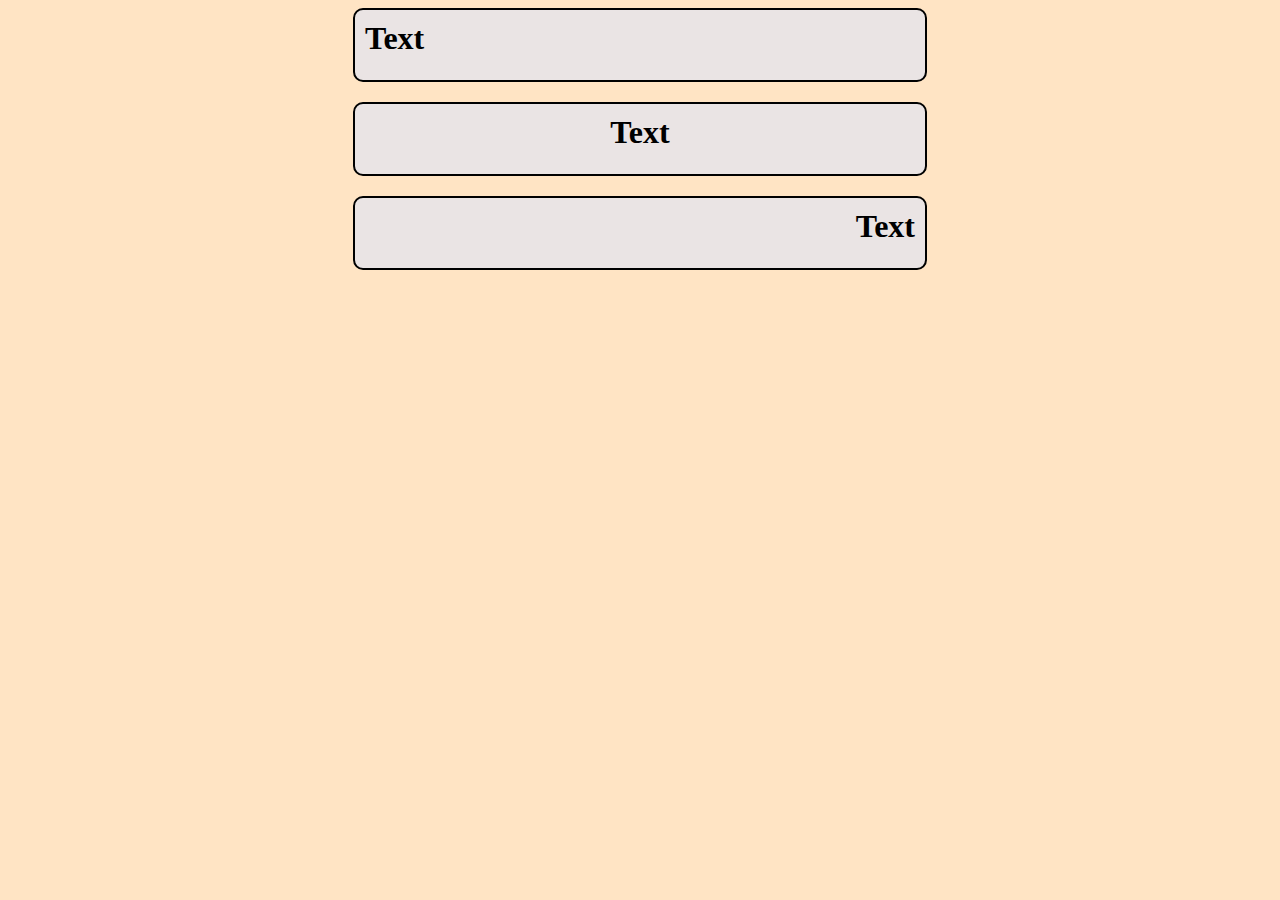
<file: Exercici-10/index.html>
<!DOCTYPE html>
<html lang="en">
<head>
    <meta charset="UTF-8">
    <meta http-equiv="X-UA-Compatible" content="IE=edge">
    <meta name="viewport" content="width=device-width, initial-scale=1.0">
    <title>Document</title>
    <link rel="stylesheet" href="style.css">
</head>
<body>
    <h1 class="izquierda">Text</h1>
    <h1 class="centro">Text</h1>
    <h1 class="derecha">Text</h1>
</body>
</html>
</file>
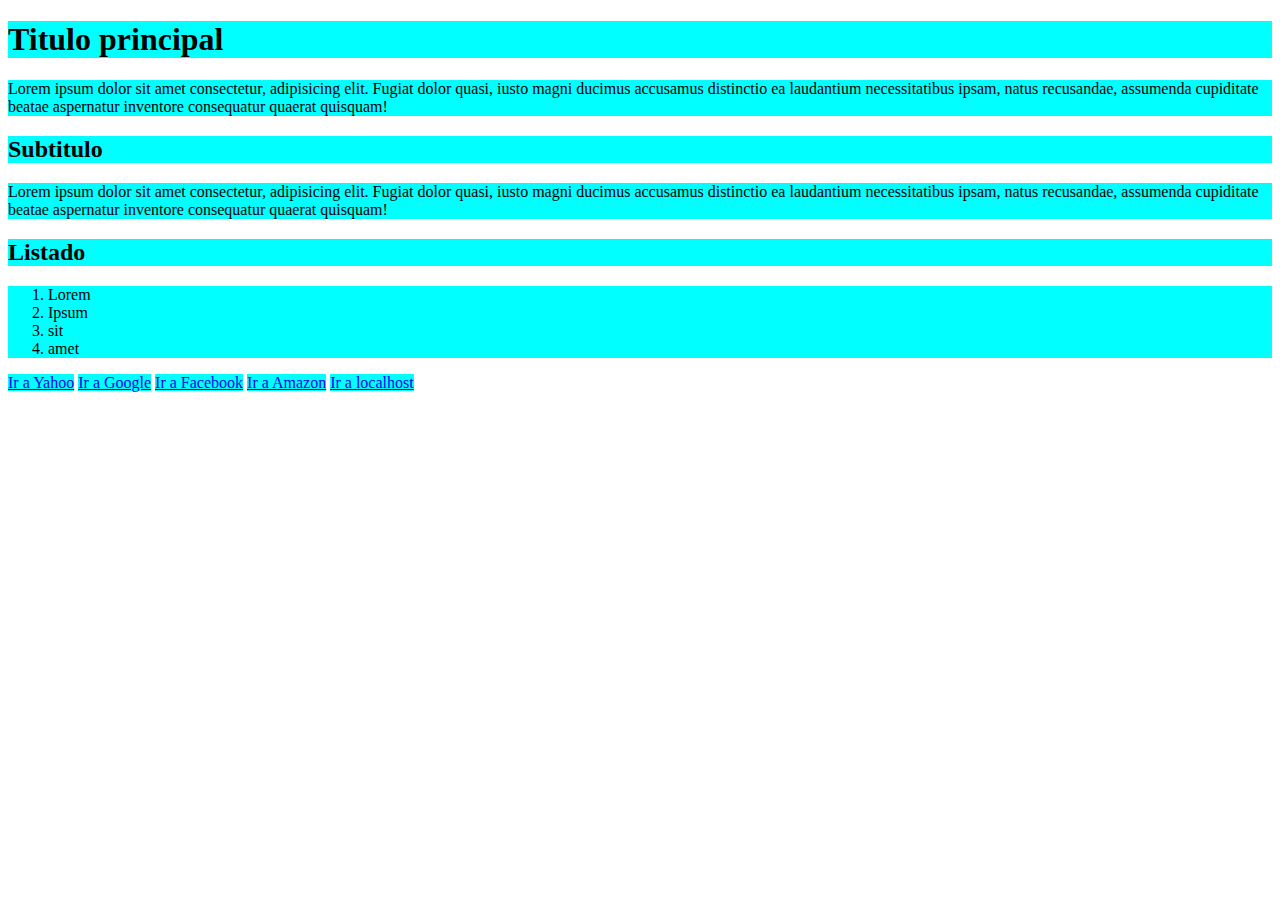
<file: Exercici-5/index.html>
<!DOCTYPE html>
<html lang="es">

<head>
    <meta charset="UTF-8">
    <meta http-equiv="X-UA-Compatible" content="IE=edge">
    <meta name="viewport" content="width=device-width, initial-scale=1.0">
    <title>Document</title>
    <link rel="stylesheet" href="style.css">
</head>

<body>
    <main>
        <h1 id="title-1">Titulo principal</h1>
        <p>Lorem ipsum dolor sit amet consectetur, adipisicing elit. Fugiat dolor quasi, iusto magni ducimus accusamus
            distinctio ea laudantium necessitatibus ipsam, natus recusandae, assumenda cupiditate beatae aspernatur
            inventore consequatur quaerat quisquam!</p>
        <h2 class="title-2">Subtitulo</h2>
        <p>Lorem ipsum dolor sit amet consectetur, adipisicing elit. Fugiat dolor quasi, iusto magni ducimus accusamus
            distinctio ea laudantium necessitatibus ipsam, natus recusandae, assumenda cupiditate beatae aspernatur
            inventore consequatur quaerat quisquam!</p>
        <h2 class="title-2">Listado</h2>
        <ol>
            <li class="bg-yellow">Lorem</li>
            <li class="bg-yellow">Ipsum</li>
            <li class="bg-yellow">sit</li>
            <li class="bg-yellow">amet</li>
        </ol>
        <a href="https://www.yahoo.com">Ir a Yahoo</a>
        <a href="https://www.google.es">Ir a Google</a>
        <a href="https://www.facebook.es">Ir a Facebook</a>
        <a href="https://www.amazon.com">Ir a Amazon</a>
        <a href="http://127.0.0.1:5500/">Ir a localhost</a>


    </main>
</body>

</html>
</file>
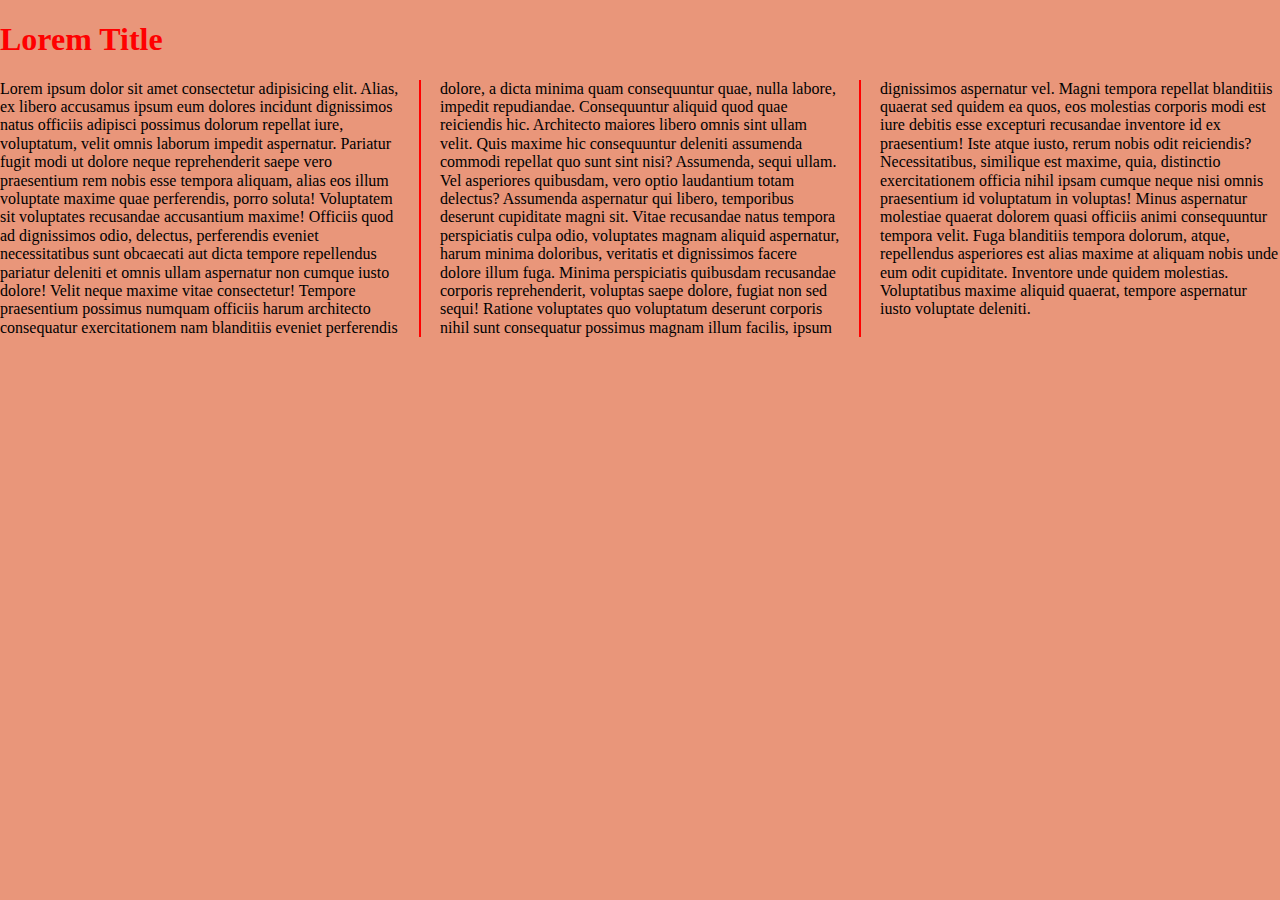
<file: Exercici-8/index.html>
<!DOCTYPE html>
<html lang="en">
  <head>
    <meta charset="UTF-8" />
    <meta http-equiv="X-UA-Compatible" content="IE=edge" />
    <meta name="viewport" content="width=device-width, initial-scale=1.0" />
    <title>Document</title>
    <link rel="stylesheet" href="style.css" />
    <link rel="stylesheet" href="normalize.css" />
  </head>
  <body>

    <h1><span class="titulo">Lorem Title</span></h1>
    <p>
      Lorem ipsum dolor sit amet consectetur adipisicing elit. Alias, ex libero
      accusamus ipsum eum dolores incidunt dignissimos natus officiis adipisci
      possimus dolorum repellat iure, voluptatum, velit omnis laborum impedit
      aspernatur. Pariatur fugit modi ut dolore neque reprehenderit saepe vero
      praesentium rem nobis esse tempora aliquam, alias eos illum voluptate
      maxime quae perferendis, porro soluta! Voluptatem sit voluptates
      recusandae accusantium maxime! Officiis quod ad dignissimos odio,
      delectus, perferendis eveniet necessitatibus sunt obcaecati aut dicta
      tempore repellendus pariatur deleniti et omnis ullam aspernatur non cumque
      iusto dolore! Velit neque maxime vitae consectetur! Tempore praesentium
      possimus numquam officiis harum architecto consequatur exercitationem nam
      blanditiis eveniet perferendis dolore, a dicta minima quam consequuntur
      quae, nulla labore, impedit repudiandae. Consequuntur aliquid quod quae
      reiciendis hic. Architecto maiores libero omnis sint ullam velit. Quis
      maxime hic consequuntur deleniti assumenda commodi repellat quo sunt sint
      nisi? Assumenda, sequi ullam. Vel asperiores quibusdam, vero optio
      laudantium totam delectus? Assumenda aspernatur qui libero, temporibus
      deserunt cupiditate magni sit. Vitae recusandae natus tempora perspiciatis
      culpa odio, voluptates magnam aliquid aspernatur, harum minima doloribus,
      veritatis et dignissimos facere dolore illum fuga. Minima perspiciatis
      quibusdam recusandae corporis reprehenderit, voluptas saepe dolore, fugiat
      non sed sequi! Ratione voluptates quo voluptatum deserunt corporis nihil
      sunt consequatur possimus magnam illum facilis, ipsum dignissimos
      aspernatur vel. Magni tempora repellat blanditiis quaerat sed quidem ea
      quos, eos molestias corporis modi est iure debitis esse excepturi
      recusandae inventore id ex praesentium! Iste atque iusto, rerum nobis odit
      reiciendis? Necessitatibus, similique est maxime, quia, distinctio
      exercitationem officia nihil ipsam cumque neque nisi omnis praesentium id
      voluptatum in voluptas! Minus aspernatur molestiae quaerat dolorem quasi
      officiis animi consequuntur tempora velit. Fuga blanditiis tempora
      dolorum, atque, repellendus asperiores est alias maxime at aliquam nobis
      unde eum odit cupiditate. Inventore unde quidem molestias. Voluptatibus
      maxime aliquid quaerat, tempore aspernatur iusto voluptate deleniti.
    </p>
  </body>
</html>
</file>
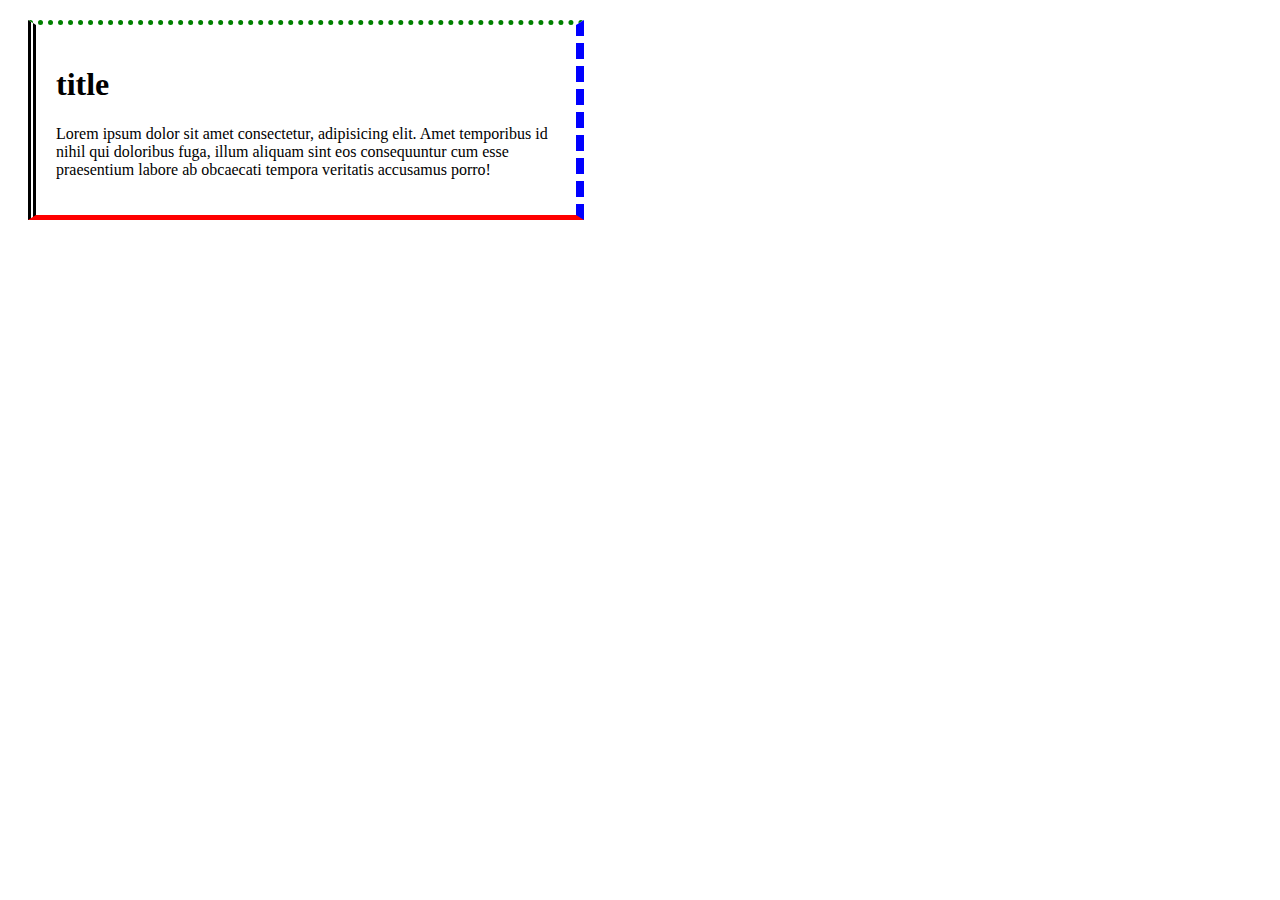
<file: Exercici-9/index.html>
<!DOCTYPE html>
<html lang="en">
  <head>
    <meta charset="UTF-8" />
    <meta http-equiv="X-UA-Compatible" content="IE=edge" />
    <meta name="viewport" content="width=device-width, initial-scale=1.0" />
    <title>Document</title>
    <link rel="stylesheet" href="style.css" />
  </head>
  <body>
    <div>
      <h1>title</h1>
      <p>
        Lorem ipsum dolor sit amet consectetur, adipisicing elit. Amet
        temporibus id nihil qui doloribus fuga, illum aliquam sint eos
        consequuntur cum esse praesentium labore ab obcaecati tempora veritatis
        accusamus porro!
      </p>
    </div>
  </body>
</html>
</file>
<file: Exercici-10/style.css>
body{
    background-color: bisque;
}
h1{
    margin: auto;
    width: 550px;
    height: 50px;
    border: solid 2px black;
    margin-bottom: 20px;
    background-color: rgb(234, 228, 228) ;
    border-radius: 10px;
    padding: 10px;
    
}
.izquierda{
    text-align: left;
}
.centro{
    text-align: center;
}
.derecha{
    text-align: right;
}
</file>
<file: Exercici-5/style.css>
/*{
    color: blue;
}


p{
    color: red;
}



#title-1{
    color: blueviolet;
}

.bg-yellow{
    background-color: red;
}


[id]{
    background-color: aquamarine;
}

[id=title-1]{
    background-color: brown;
}
[href="https://www.yahoo.com"]{
    background-color: yellowgreen;
}
[class^=title]{
    color: mediumaquamarine;
}
[href$=".com"]{
    background-color: brown;
}
[class|="title"]{
    color: blueviolet;
}
[href*="127"]{
    background-color: brown;
}
[href^="http"]{
    background-color: blueviolet;
}
a,p,h1{
    background-color: aquamarine;
}
main p{
    color: red;
}
h1 + p{
    background-color: blue;
}
h1 ~ *{
    background-color: yellowgreen;
}*/
main > *{
    background-color: aqua;
}
</file>
<file: Exercici-8/style.css>
body {
  background-color: darksalmon;
}
.titulo {
  color: red;
}
.titulo:hover {
  color: blue;
}
p {
  column-count: 3;
  column-gap: 40px;
  column-rule: solid red 2px;
}

p:hover {
  color: red;
  background-color: blue;
}
</file>
<file: Exercici-9/style.css>
div {
  height: auto;
  width: 500px;
  margin: 20px;
  padding: 20px;
  border-top: 5px dotted green;
  border-left: 8px double ;
  border-bottom: 5px solid red;
  border-right: 8px dashed blue;
}
</file>
